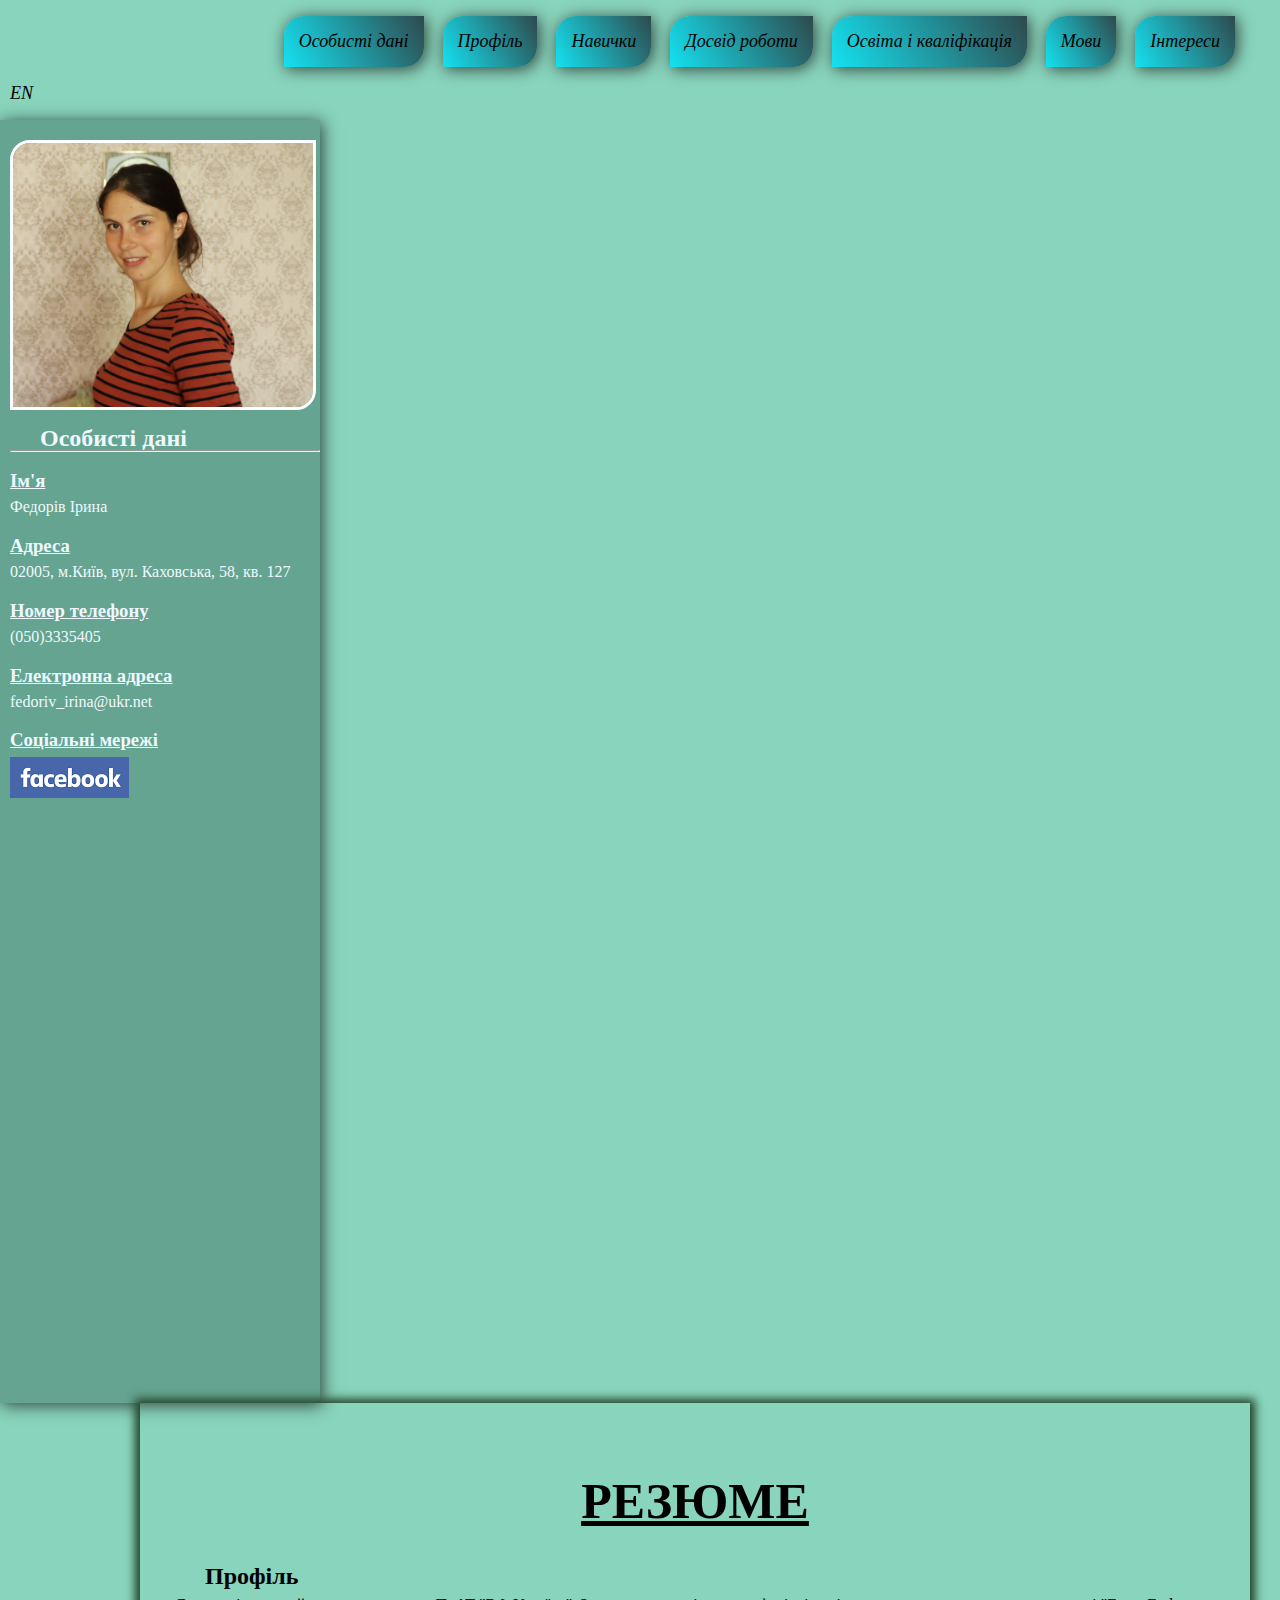
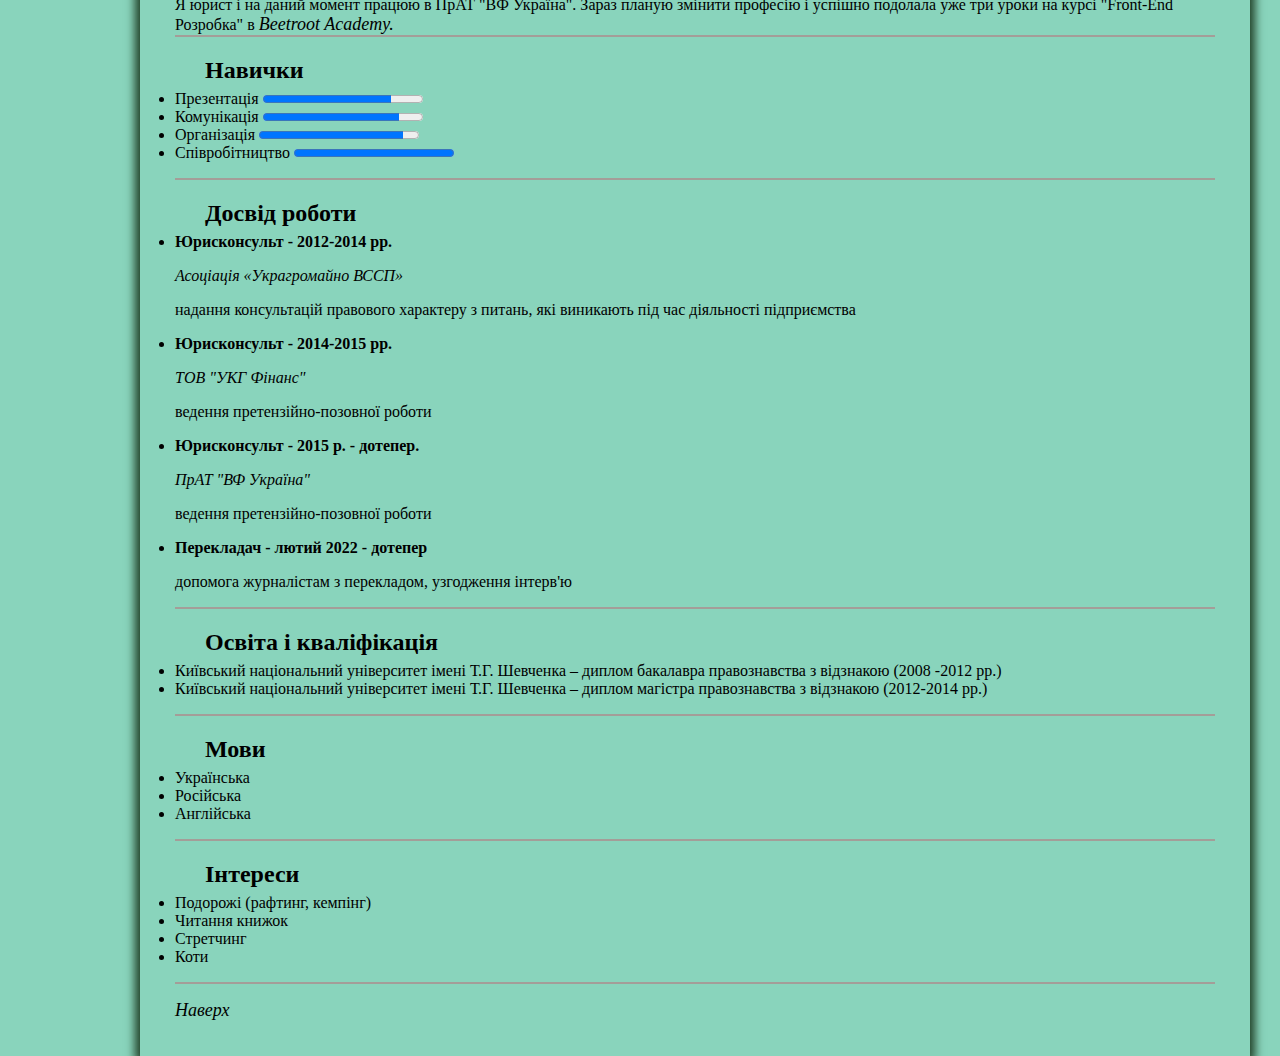
<file: CV/index.html>
<!DOCTYPE html>
<html lang="ua">
<head>
    <meta charset="UTF-8">
    <meta http-equiv="X-UA-Compatible" content="IE=edge">
    <meta name="viewport" content="width=device-width, initial-scale=1.0">
    <link rel="stylesheet" href="../CSS/style.css">
    <title>CV</title>
</head>
<body id="top">
    <header>
        <nav>
            <ul class="navigation_list">
                <li><a href="#personal">Особисті дані</a></li>
                <li><a href="#profile">Профіль</a></li>
                <li><a href="#skills">Навички</a></li>
                <li><a href="#experience">Досвід роботи</a></li>
                <li><a href="#education">Освіта і кваліфікація</a></li>
                <li><a href="#languages">Мови</a></li>
                <li><a href="#interests">Інтереси</a></li>
            </ul>
        </nav>
        <nav>
            <ul>
                <a href="index_en.html">EN</a>
            </ul>
        </nav>
    </header>
    <aside>
        <img class="my_photo" src="../img/My_photo.jpg" alt="My photo">
        <section id="personal">
            <h2>Особисті дані</h2>
            <hr>
            <h3>Ім'я</h3>
            <p>Федорів Ірина</p>
            <h3>Адреса</h3>
            <p>02005, м.Київ, вул. Каховська, 58, кв. 127</p>
            <h3>Номер телефону</h3>
            <p>(050)3335405</p>   
            <h3>Електронна адреса</h3>
            <p>fedoriv_irina@ukr.net</p>
            <h3>Соціальні мережі</h3>
            <p> 
                <a href="https://www.facebook.com/profile.php?id=100007685077017" target="_blank"><img src="../img/facebook.png" alt="facebook"></a>
            </p>
        </section>
    </aside>
    <main>
        <h1><u>РЕЗЮМЕ</u></h1>
        <section class= "section__main" id="profile">
            <h2>Профіль</h2>
            <p>Я юрист і на даний момент працюю в ПрАТ "ВФ Україна". Зараз планую змінити професію і успішно подолала уже три уроки на курсі "Front-End Розробка" в <a href="https://beetroot.academy/" target="_blank">Beetroot Academy.</a></p> 
        </section>
        <section class= "section__main" id="skills">
            <h2>Навички</h2>
            <ul>
                <li><label for="presentation">Презентація</label>
                    <progress id="presentation" value="80" max="100"> 80% </progress>
                </li>
                <li><label for="comunication">Комунікація</label>
                    <progress id="comunication" value="85" max="100">85%</progress>
                </li>
                <li><label for="organisation">Організація</label>
                    <progress id="organisation" value="90" max="100">90%</progress>
                </li>
                <li><label for="cooperation">Співробітництво</label>
                    <progress id="cooperation" value="100" max="100">100%</progress></li>
            </ul>
        </section>
        <section class= "section__main" id="experience"><h2>Досвід роботи</h2>
            <ul>
                <li><p><b>Юрисконсульт - 2012-2014 рр.</b></p>
                    <p><i>Асоціація «Украгромайно ВССП»</i></p>  
                    <p>надання консультацій правового характеру з питань, які виникають під час діяльності підприємства</p>
                    </li>
                <li><p><b>Юрисконсульт - 2014-2015 рр.</b></p>
                    <p><i>ТОВ "УКГ Фінанс"</i></p>
                    <p>ведення претензійно-позовної роботи</p>
                </li>
                <li><p><b>Юрисконсульт - 2015 р. - дотепер.</b></p>
                    <p><i>ПрАТ "ВФ Україна"</i></p>
                    <p>ведення претензійно-позовної роботи</p>
                </li>
                <li><p><b>Перекладач - лютий 2022 - дотепер</b></p> 
                    <p>допомога журналістам з перекладом, узгодження інтерв'ю</p> 
                </li>
            </ul>
        </section>
        <section class= "section__main" id="education"><h2>Освіта і кваліфікація</h2>
            <ul>
                <li>Київський національний університет імені Т.Г. Шевченка – диплом бакалавра правознавства з відзнакою (2008 -2012 рр.)</li>
                <li>Київський національний університет імені Т.Г. Шевченка – диплом магістра правознавства з відзнакою (2012-2014 рр.)</li>
            </ul>
        </section>
        <section class= "section__main" id="languages"><h2>Мови</h2>
            <ul>
                <li>Українська</li>
                <li>Російська</li>
                <li>Англійська</li>
            </ul>
        </section>
        <section class= "section__main" id="interests"><h2>Інтереси</h2>
            <ul>
                <li>Подорожі (рафтинг, кемпінг)</li>
                <li>Читання книжок</li>
                <li>Стретчинг</li>
                <li>Коти</li>
            </ul> 
        </section>
        <p><a href="#top">Наверх</a></p>
    
   


    </main>
</body>
</html>
</file>
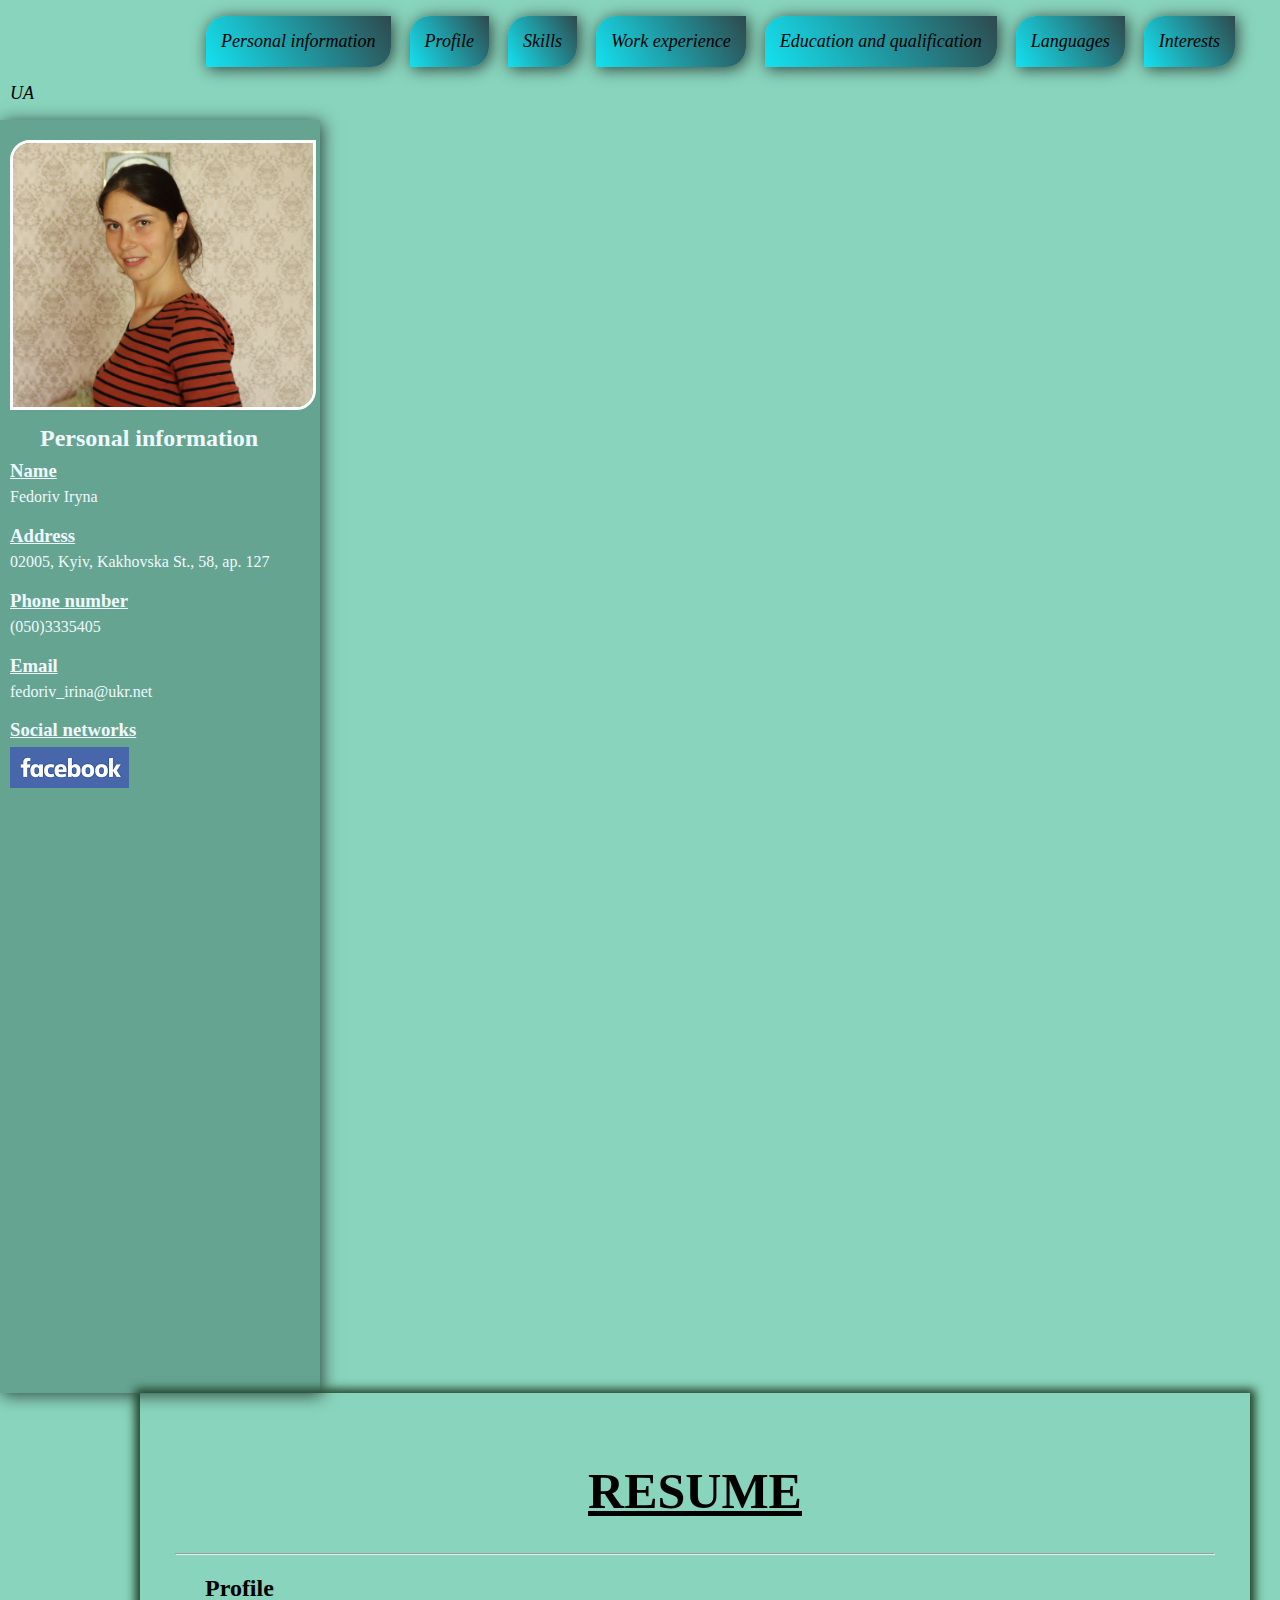
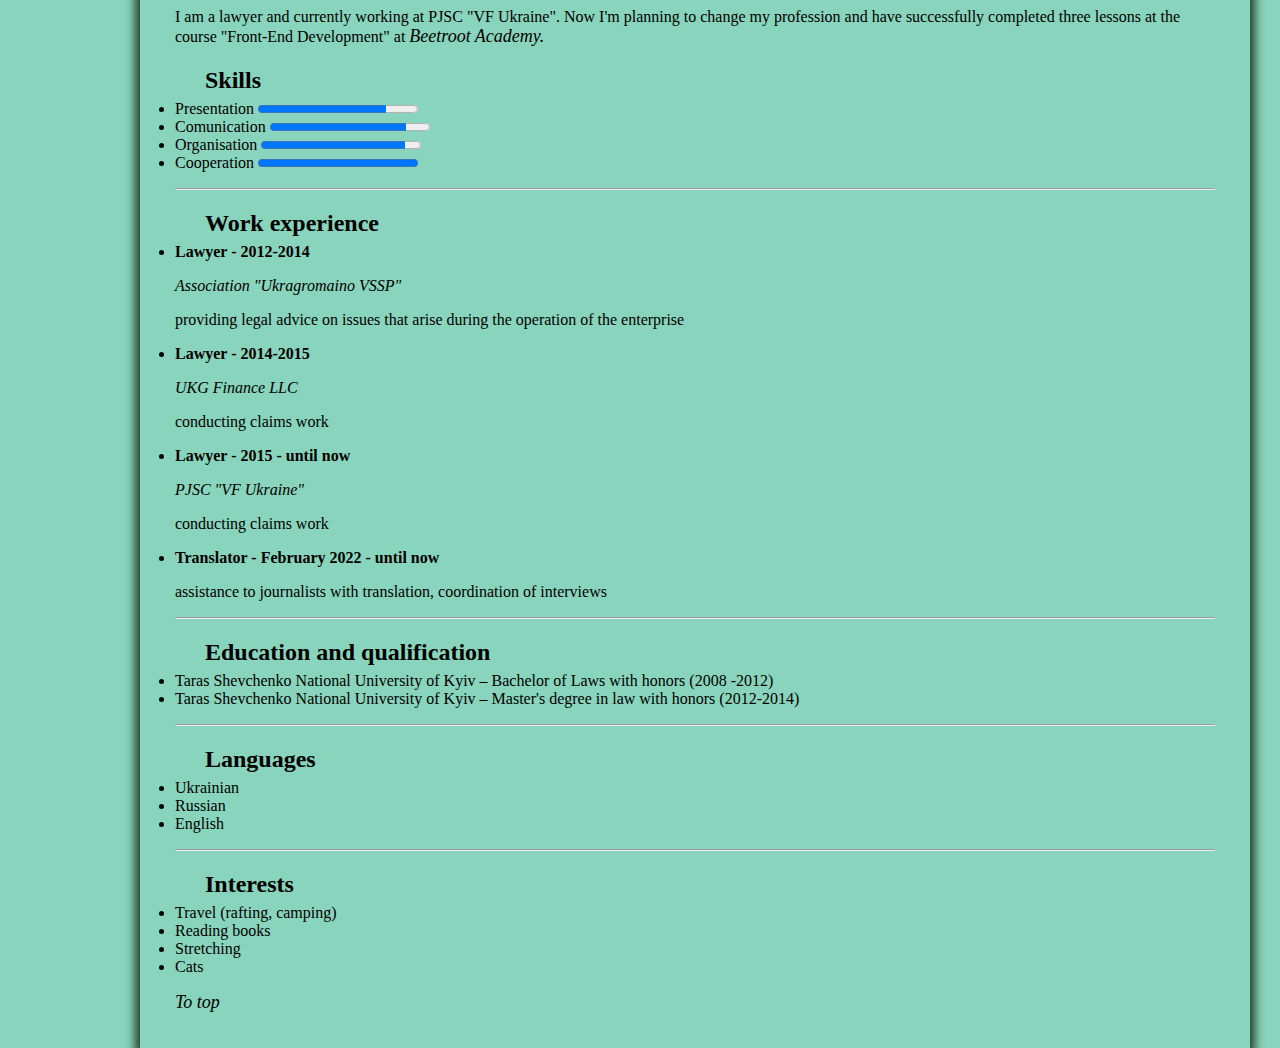
<file: CV/index_en.html>
<!DOCTYPE html>
<html lang="en">
<head>
    <meta charset="UTF-8">
    <meta http-equiv="X-UA-Compatible" content="IE=edge">
    <meta name="viewport" content="width=device-width, initial-scale=1.0">
    <link rel="stylesheet" href="../CSS/style.css">
    <title>CV</title>
</head>
<body id="top">
    <header>
        <nav>
            <ul class="navigation_list">
                <li><a href="#personal">Personal information</a></li>
                <li><a href="#profile">Profile</a></li>
                <li><a href="#skills">Skills</a></li>
                <li><a href="#experience">Work experience</a></li>
                <li><a href="#education">Education and qualification</a></li>
                <li><a href="#languages">Languages</a></li>
                <li><a href="#interests">Interests</a></li>
            </ul>
        </nav>
        <nav>
            <ul>
                <a href="index.html">UA</a>
            </ul>
        </nav>
    </header>
    <aside>
        <img class="my_photo" src="../img/My_photo.jpg" alt="My photo">
        <section id="personal">
            <h2>Personal information</h2>
            <h3>Name</h3>
            <p>Fedoriv Iryna</p>
            <h3>Address</h3>
            <p>02005, Kyiv, Kakhovska St., 58, ap. 127</p>
            <h3>Phone number</h3>
            <p>(050)3335405</p>    
            <h3>Email</h3>
            <p>fedoriv_irina@ukr.net</p>
            <h3>Social networks</h3>
            <p> <a href="https://www.facebook.com/profile.php?id=100007685077017" target="_blank"><img src="../img/facebook.png" alt="facebook"></a></p>
        </section>
    </aside>
    <main>    
        <h1><u>RESUME</u></h1>
        <hr>
        <section id="profile">
            <h2>Profile</h2>
            <p>I am a lawyer and currently working at PJSC "VF Ukraine". Now I'm planning to change my profession and have successfully completed three lessons at the course "Front-End Development" at <a href="https://beetroot.academy/" target="_blank"> Beetroot Academy.</a></p> 
        </section>
        <section id="skills">
            <h2>Skills</h2>
            <ul>
                <li><label for="presentation">Presentation</label>
                    <progress id="presentation" value="80" max="100"> 80% </progress>
                </li>
                <li><label for="comunication">Comunication</label>
                    <progress id="comunication" value="85" max="100">85%</progress>
                </li>
                <li><label for="organisation">Organisation</label>
                    <progress id="organisation" value="90" max="100">90%</progress>
                </li>
                <li><label for="cooperation">Cooperation</label>
                    <progress id="cooperation" value="100" max="100">100%</progress></li>
            </ul>
        </section>
        <hr>
        <section id="experience"><h2>Work experience</h2>
            <ul>
                <li><p><b>Lawyer - 2012-2014</b></p>
                    <p><i>Association "Ukragromaino VSSP"</i></p>  
                    <p>providing legal advice on issues that arise during the operation of the enterprise</p>
                    </li>
                <li><p><b>Lawyer - 2014-2015</b></p>
                    <p><i>UKG Finance LLC</i></p>
                    <p>conducting claims work</p>
                </li>
                <li><p><b>Lawyer - 2015 - until now</b></p>
                    <p><i>PJSC "VF Ukraine"</i></p>
                    <p>conducting claims work</p>
                </li>
                <li><p><b>Translator - February 2022 - until now</b></p> 
                    <p>assistance to journalists with translation, coordination of interviews</p> 
                </li>
            </ul>
        </section>
        <hr>
        <section id="education"><h2>Education and qualification</h2>
            <ul>
                <li>Taras Shevchenko National University of Kyiv – Bachelor of Laws with honors (2008 -2012)</li>
                <li>Taras Shevchenko National University of Kyiv – Master's degree in law with honors (2012-2014)</li>
            </ul>
        </section>
        <hr>
        <section id="languages"><h2>Languages</h2>
            <ul>
                <li>Ukrainian</li>
                <li>Russian</li>
                <li>English</li>
            </ul>
        </section>
        <hr>
        <section id="interests"><h2>Interests</h2>
            <ul>
                <li>Travel (rafting, camping)</li>
                <li>Reading books</li>
                <li>Stretching</li>
                <li>Cats</li>
            </ul> 
        </section>
        <p><a href="#top">To top</a></p>
    </main>
</body>
</html>
</file>
<file: CSS/style.css>
@import "_reset.css";

body {
    background-color: rgb(137, 212, 188);
    margin-right: 30px; 
}

header {
    margin-left: 10px;
}

.navigation_list {
text-align: right;
}

.navigation_list li {
    display: inline-block;
    box-sizing: border-box;
    text-transform: none;
    margin-right: 15px;
    padding: 15px;
    background: linear-gradient(60deg,rgb(20, 225, 240), rgb(46, 74, 77));
    box-shadow: 2px 2px 16px rgba(46, 65, 59);
    cursor: pointer;
    transition-duration: 0.4s;
    border-radius: 20px 0 20px 0;
}

.navigation_list li:active {
    transform: translateY(10px);
}

a {
    text-decoration: none;
    color: black;
    font-style: italic;
    font-size: large;
}

aside {
    float: left;
    width: 310px;
    background-color: rgb(100, 164, 144);
    height: 100%;
    color: aliceblue;
    padding-left: 10px;
    padding-bottom: 600px;
    padding-top: 20px;
    box-shadow: 2px 2px 16px rgb(46, 65, 59);
}

.my_photo {
    width: 300px;
    float: left;
    border: solid white;
    border-radius: 20px 0 20px 0;
    margin: 0px 0px 15px 0px;
}

main {
    height: 100%;
    width: 100%;
    max-width: 1040px;
    margin: 0 auto;
    padding: 35px;
    box-shadow: 0px 1px 9px 5px rgb(33, 65, 39);
    float: right;
}

.section__main {
    border-bottom: 2px solid rgb(164, 157, 152);
}

h3{
    text-decoration-line:underline;
}

h1 {
    text-align: center; 
    font-size: 50px;
}

h2 {
   margin-left: 30px; 
   margin-bottom: -10px;
}

h3 {
    margin-bottom:-10px;
}

p {
    margin-bottom: 0px;
}
</file>
